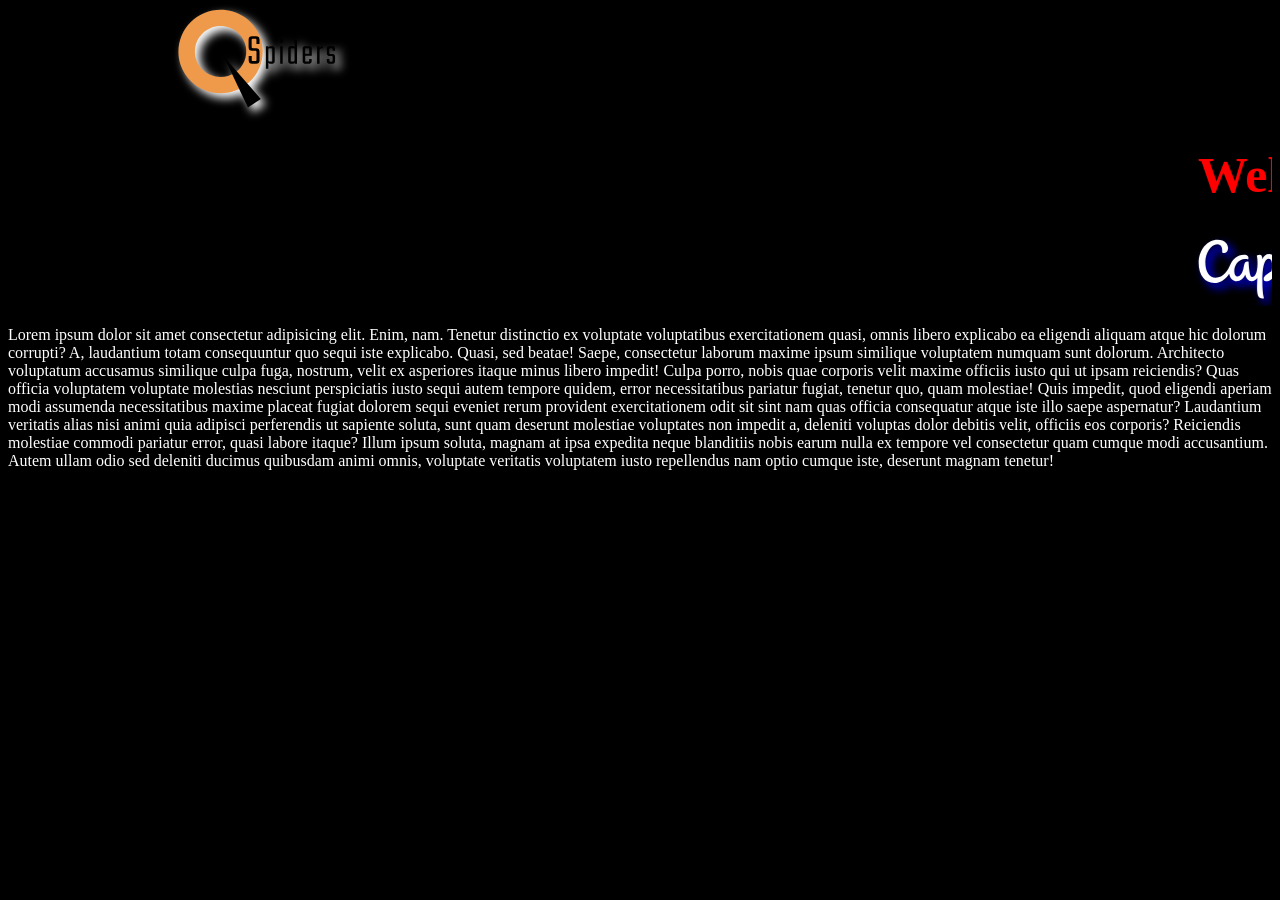
<file: Day 3/index.html>
<!DOCTYPE html>
<html lang="en">

<head>
    <meta charset="UTF-8">
    <meta name="viewport" content="width=device-width, initial-scale=1.0">
    <title>Capgemini</title>
    <link rel="stylesheet" href="style.css">
</head>

<body>
    <img src="../spider.svg" class="q" style=" width: 500px; height: 100px; ">
    <marquee>
        <h1>Welcome to <span style="color: blue;">CapGemini</span></h1><img src="../capgeminiWhite.svg">
    </marquee>
    <p style="font-size: medium;">Lorem ipsum dolor sit amet consectetur adipisicing elit. Enim, nam. Tenetur distinctio
        ex voluptate voluptatibus
        exercitationem quasi, omnis libero explicabo ea eligendi aliquam atque hic dolorum corrupti? A, laudantium totam
        consequuntur quo sequi iste explicabo. Quasi, sed beatae! Saepe, consectetur laborum maxime ipsum similique
        voluptatem numquam sunt dolorum. Architecto voluptatum accusamus similique culpa fuga, nostrum, velit ex
        asperiores itaque minus libero impedit! Culpa porro, nobis quae corporis velit maxime officiis iusto qui ut
        ipsam reiciendis? Quas officia voluptatem voluptate molestias nesciunt perspiciatis iusto sequi autem tempore
        quidem, error necessitatibus pariatur fugiat, tenetur quo, quam molestiae! Quis impedit, quod eligendi aperiam
        modi assumenda necessitatibus maxime placeat fugiat dolorem sequi eveniet rerum provident exercitationem odit
        sit sint nam quas officia consequatur atque iste illo saepe aspernatur? Laudantium veritatis alias nisi animi
        quia adipisci perferendis ut sapiente soluta, sunt quam deserunt molestiae voluptates non impedit a, deleniti
        voluptas dolor debitis velit, officiis eos corporis? Reiciendis molestiae commodi pariatur error, quasi labore
        itaque? Illum ipsum soluta, magnam at ipsa expedita neque blanditiis nobis earum nulla ex tempore vel
        consectetur quam cumque modi accusantium. Autem ullam odio sed deleniti ducimus quibusdam animi omnis, voluptate
        veritatis voluptatem iusto repellendus nam optio cumque iste, deserunt magnam tenetur!</p>
</body>

</html>
</file>
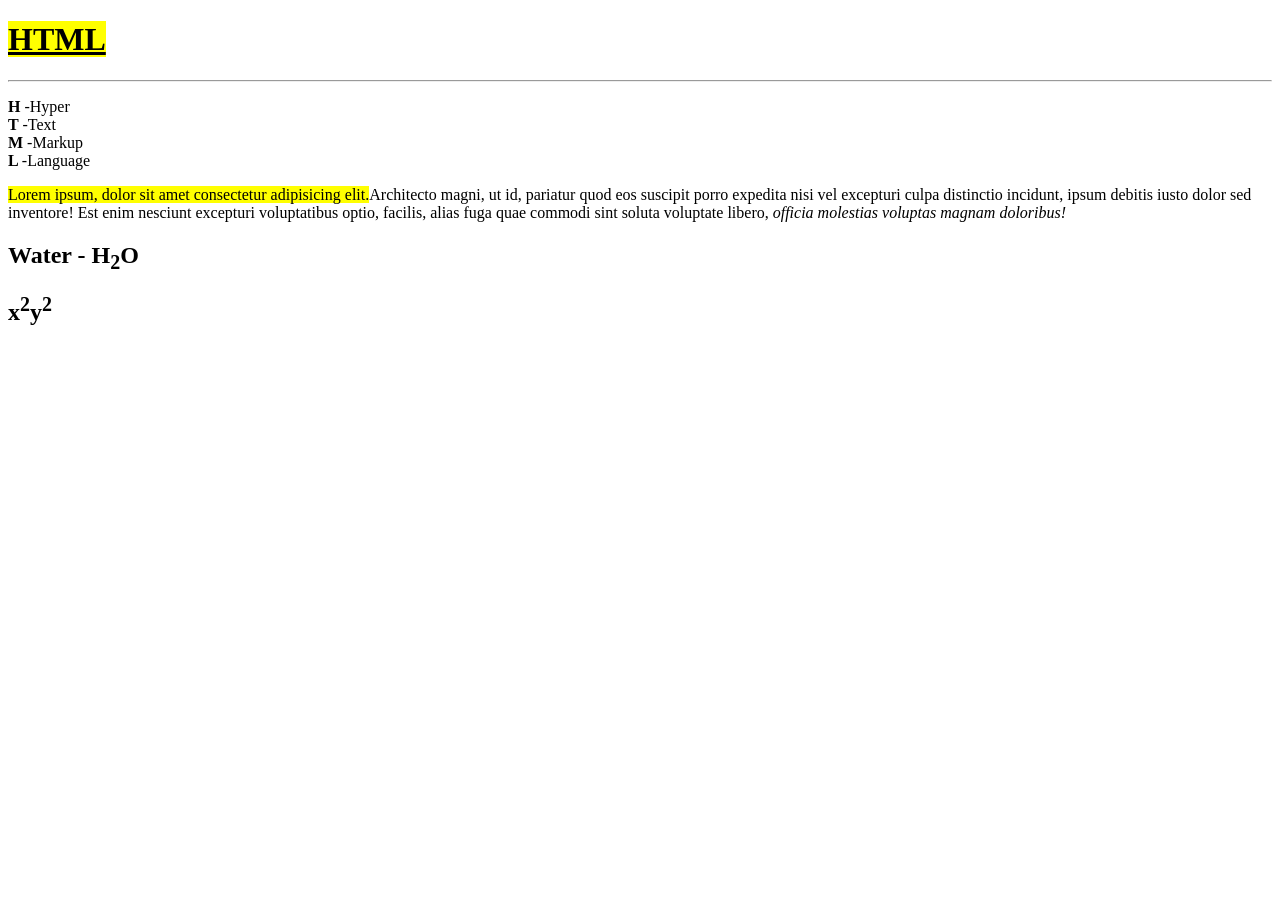
<file: Day 3/for.html>
<!DOCTYPE html>
<html lang="en">

<head>
    <meta charset="UTF-8">
    <meta name="viewport" content="width=device-width, initial-scale=1.0">
    <title>formate tag</title>
</head>

<body>
    <h1><u><mark>HTML</mark></u></h1>
    <hr>
    <p><b> H </b>-Hyper</br>
        <b> T </b>-Text</br>
        <b> M </b>-Markup</br>
        <b> L </b>-Language
    </p>
    </p>
    <p><mark>Lorem ipsum, dolor sit amet consectetur adipisicing elit.</mark>Architecto magni, ut id, pariatur quod eos
        suscipit porro expedita nisi vel excepturi culpa distinctio incidunt, ipsum debitis iusto dolor sed inventore!
        Est enim nesciunt excepturi voluptatibus optio, facilis, alias fuga quae commodi sint soluta voluptate
        libero,<i>
            officia molestias voluptas magnam doloribus!</i></p>

    <h2>Water - H<sub>2</sub>O</h2>
    <h2>x<sup>2</sup>y<sup>2</sup></h2>
</body>

</html>
</file>
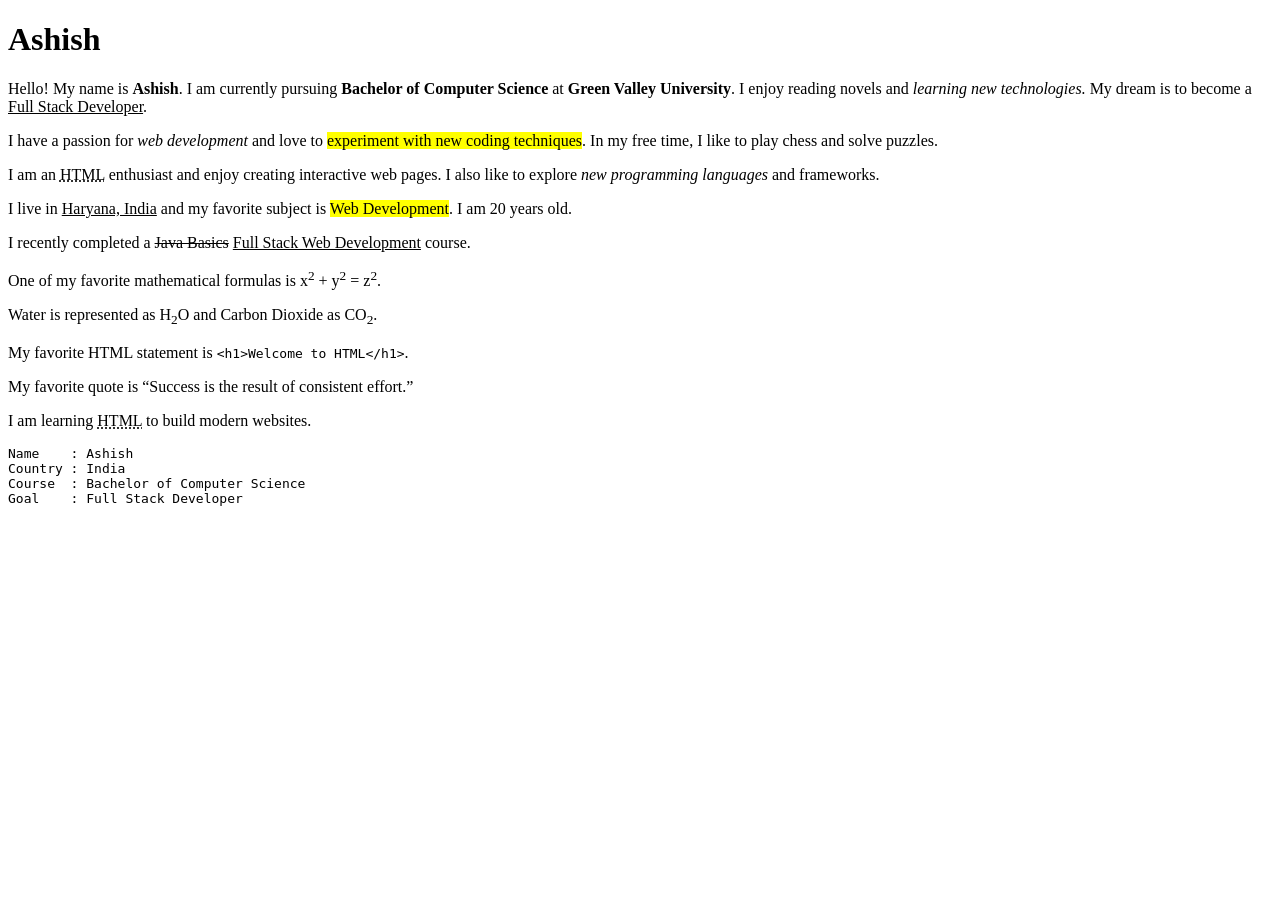
<file: Day 3/student.html>
<!DOCTYPE html>
<html>

<head>
    <title>Student Profile</title>
</head>

<body>

    <h1>Ashish</h1>

    <p>
        Hello! My name is <b>Ashish</b>. I am currently pursuing
        <strong>Bachelor of Computer Science</strong> at
        <b>Green Valley University</b>. I enjoy reading novels and
        <i>learning new technologies.</i>
        My dream is to become a <u>Full Stack Developer</u>.
    </p>
    <p>
        I have a passion for <em>web development</em> and love to
        <mark>experiment with new coding techniques</mark>. In my free time,
        I like to play chess and solve puzzles.
    </p>
    <p>
        I am an <abbr title="HyperText Markup Language">HTML</abbr> enthusiast and
        enjoy creating interactive web pages. I also like to explore
        <cite>new programming languages</cite> and frameworks.

    <p>
        I live in <u>Haryana, India</u> and my favorite subject is
        <mark>Web Development</mark>. I am 20 years old.
    </p>

    <p>
        I recently completed a
        <del>Java Basics</del>
        <u>Full Stack Web Development</u> course.
    </p>

    <p>
        One of my favorite mathematical formulas is
        x<sup>2</sup> + y<sup>2</sup> = z<sup>2</sup>.
    </p>

    <p>
        Water is represented as H<sub>2</sub>O and Carbon Dioxide as
        CO<sub>2</sub>.
    </p>

    <p>
        My favorite HTML statement is
        <code>&lt;h1&gt;Welcome to HTML&lt;/h1&gt;</code>.
    </p>

    <p>
        My favorite quote is
        <q>Success is the result of consistent effort.</q>
    </p>

    <p>
        I am learning <abbr title="HyperText Markup Language">HTML</abbr> to build modern websites.
    </p>

    <pre>
Name    : Ashish
Country : India
Course  : Bachelor of Computer Science
Goal    : Full Stack Developer
    </pre>

</body>

</html>
</file>
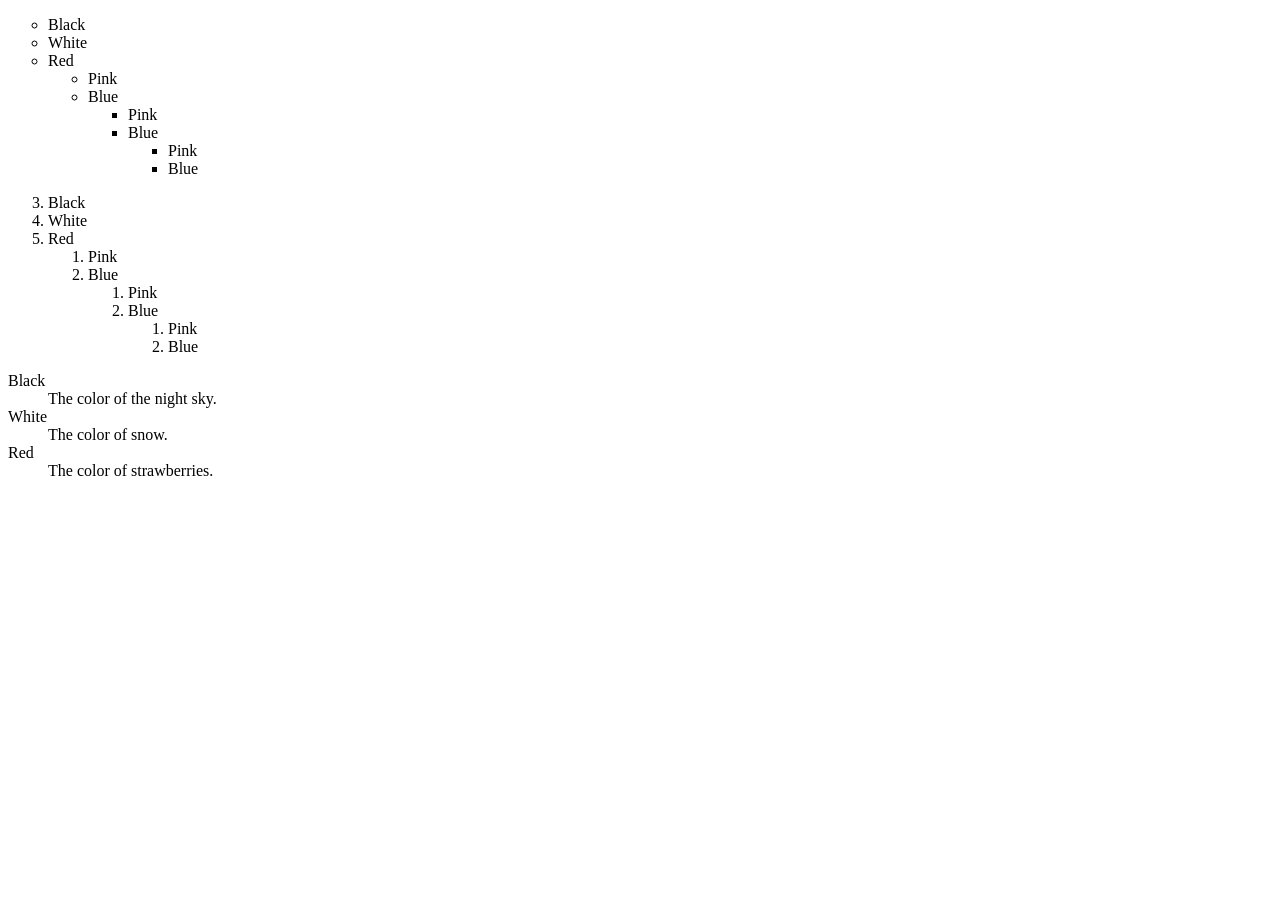
<file: Day 4/list.html>
<!DOCTYPE html>
<html lang="en">

<head>
    <meta charset="UTF-8">
    <meta name="viewport" content="width=device-width, initial-scale=1.0">
    <title>List</title>
</head>

<body>
    <ul type="circle" id="list-item">
        <li>Black</li>
        <li>White</li>
        <li>Red</li>
        <ul>
            <li>Pink</li>
            <li>Blue</li>
            <ul>
                <li>Pink</li>
                <li>Blue</li>
                <ul>
                    <li>Pink</li>
                    <li>Blue</li>
                </ul>
            </ul>
        </ul>
    </ul>
    <ol start="3">
        <li>Black</li>
        <li>White</li>
        <li>Red</li>
        <ol>
            <li>Pink</li>
            <li>Blue</li>
            <ol>
                <li>Pink</li>
                <li>Blue</li>
                <ol>
                    <li>Pink</li>
                    <li>Blue</li>
                </ol>
            </ol>
        </ol>
    </ol>
    <dl>
        <dt>Black</dt>
        <dd>The color of the night sky.</dd>
        <dt>White</dt>
        <dd>The color of snow.</dd>
        <dt>Red</dt>
        <dd>The color of strawberries.</dd>
    </dl>
</body>

</html>
</file>
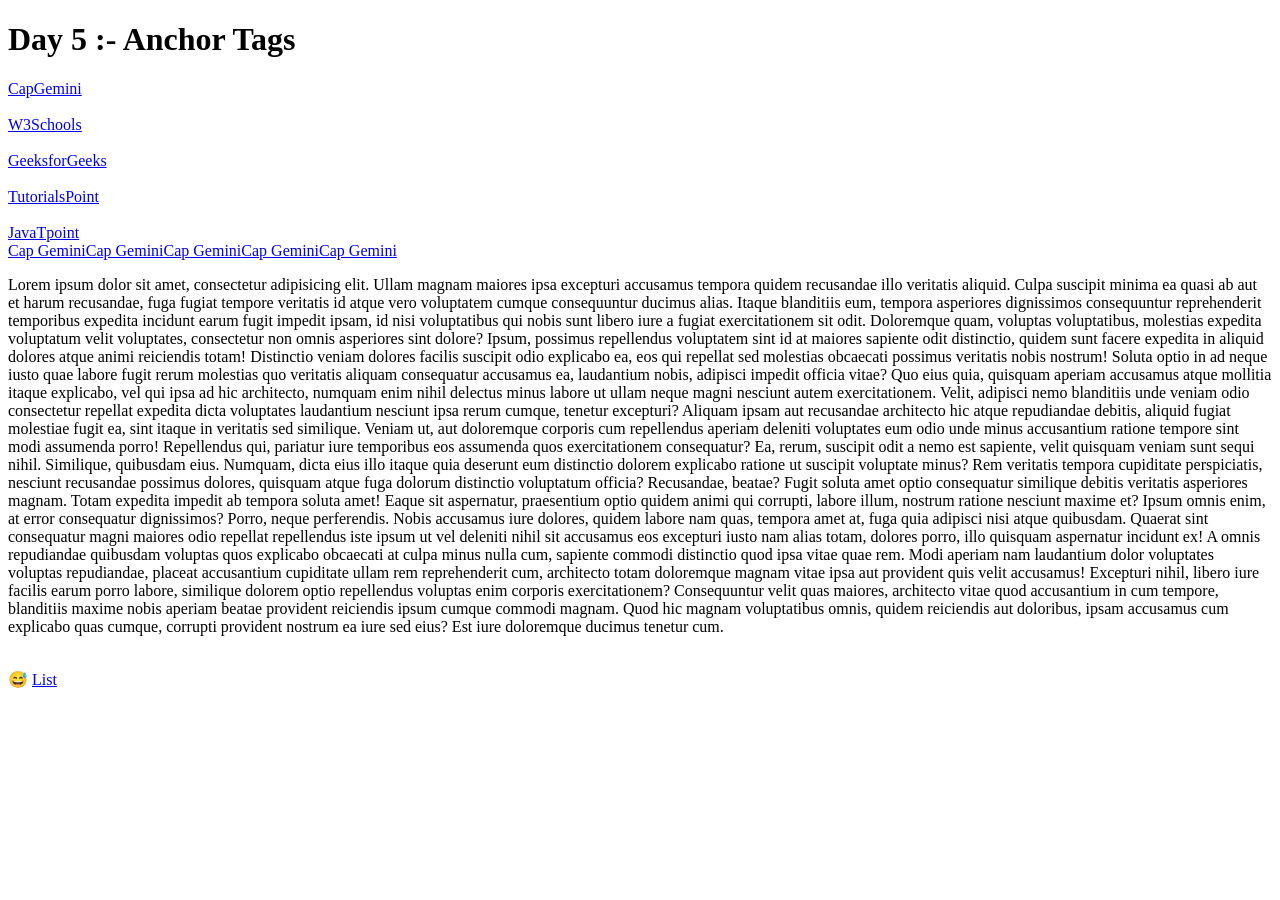
<file: Day 5/anchor.html>
<!DOCTYPE html>
<html lang="en">

<head>
    <meta charset="UTF-8">
    <meta name="viewport" content="width=device-width, initial-scale=1.0">
    <title>Day 5 CapGemini</title>
</head>

<body>
    <h1>Day 5 :- Anchor Tags</h1>
    <a href="https://www.capgemini.com/" target="_blank">CapGemini</a>
    <br>
    <br>

    <a href="https://www.w3schools.com/" target="_blank">W3Schools</a>
    <br>
    <br>

    <a href="https://www.geeksforgeeks.org/" target="_blank">GeeksforGeeks</a>
    <br>
    <br>

    <a href="https://www.tutorialspoint.com/" target="_blank">TutorialsPoint</a>
    <br>
    <br>

    <a href="https://www.javatpoint.com/" target="_blank">JavaTpoint</a>
    <br>

    <a href="https://www.capgemini.com/">Cap Gemini</a><a href="https://www.capgemini.com/">Cap Gemini</a><a
        href="https://www.capgemini.com/">Cap Gemini</a><a href="https://www.capgemini.com/">Cap Gemini</a><a
        href="https://www.capgemini.com/">Cap Gemini</a>


    <br>
    <p> Lorem ipsum dolor sit amet, consectetur adipisicing elit. Ullam magnam maiores ipsa excepturi accusamus tempora
        quidem recusandae illo veritatis aliquid. Culpa suscipit minima ea quasi ab aut et harum recusandae, fuga fugiat
        tempore veritatis id atque vero voluptatem cumque consequuntur ducimus alias. Itaque blanditiis eum, tempora
        asperiores dignissimos consequuntur reprehenderit temporibus expedita incidunt earum fugit impedit ipsam, id
        nisi voluptatibus qui nobis sunt libero iure a fugiat exercitationem sit odit. Doloremque quam, voluptas
        voluptatibus, molestias expedita voluptatum velit voluptates, consectetur non omnis asperiores sint dolore?
        Ipsum, possimus repellendus voluptatem sint id at maiores sapiente odit distinctio, quidem sunt facere expedita
        in aliquid dolores atque animi reiciendis totam! Distinctio veniam dolores facilis suscipit odio explicabo ea,
        eos qui repellat sed molestias obcaecati possimus veritatis nobis nostrum! Soluta optio in ad neque iusto quae
        labore fugit rerum molestias quo veritatis aliquam consequatur accusamus ea, laudantium nobis, adipisci impedit
        officia vitae? Quo eius quia, quisquam aperiam accusamus atque mollitia itaque explicabo, vel qui ipsa ad hic
        architecto, numquam enim nihil delectus minus labore ut ullam neque magni nesciunt autem exercitationem. Velit,
        adipisci nemo blanditiis unde veniam odio consectetur repellat expedita dicta voluptates laudantium nesciunt
        ipsa rerum cumque, tenetur excepturi? Aliquam ipsam aut recusandae architecto hic atque repudiandae debitis,
        aliquid fugiat molestiae fugit ea, sint itaque in veritatis sed similique. Veniam ut, aut doloremque corporis
        cum repellendus aperiam deleniti voluptates eum odio unde minus accusantium ratione tempore sint modi assumenda
        porro! Repellendus qui, pariatur iure temporibus eos assumenda quos exercitationem consequatur? Ea, rerum,
        suscipit odit a nemo est sapiente, velit quisquam veniam sunt sequi nihil. Similique, quibusdam eius. Numquam,
        dicta eius illo itaque quia deserunt eum distinctio dolorem explicabo ratione ut suscipit voluptate minus? Rem
        veritatis tempora cupiditate perspiciatis, nesciunt recusandae possimus dolores, quisquam atque fuga dolorum
        distinctio voluptatum officia? Recusandae, beatae? Fugit soluta amet optio consequatur similique debitis
        veritatis asperiores magnam. Totam expedita impedit ab tempora soluta amet! Eaque sit aspernatur, praesentium
        optio quidem animi qui corrupti, labore illum, nostrum ratione nesciunt maxime et? Ipsum omnis enim, at error
        consequatur dignissimos? Porro, neque perferendis. Nobis accusamus iure dolores, quidem labore nam quas, tempora
        amet at, fuga quia adipisci nisi atque quibusdam. Quaerat sint consequatur magni maiores odio repellat
        repellendus iste ipsum ut vel deleniti nihil sit accusamus eos excepturi iusto nam alias totam, dolores porro,
        illo quisquam aspernatur incidunt ex! A omnis repudiandae quibusdam voluptas quos explicabo obcaecati at culpa
        minus nulla cum, sapiente commodi distinctio quod ipsa vitae quae rem. Modi aperiam nam laudantium dolor
        voluptates voluptas repudiandae, placeat accusantium cupiditate ullam rem reprehenderit cum, architecto totam
        doloremque magnam vitae ipsa aut provident quis velit accusamus! Excepturi nihil, libero iure facilis earum
        porro labore, similique dolorem optio repellendus voluptas enim corporis exercitationem? Consequuntur velit quas
        maiores, architecto vitae quod accusantium in cum tempore, blanditiis maxime nobis aperiam beatae provident
        reiciendis ipsum cumque commodi magnam. Quod hic magnam voluptatibus omnis, quidem reiciendis aut doloribus,
        ipsam accusamus cum explicabo quas cumque, corrupti provident nostrum ea iure sed eius? Est iure doloremque
        ducimus tenetur cum. </p>
    <br>
    <a target="_top">😅</a>
    <a href="../Day 4/list.html">List</a>
</body>

</html>
</file>
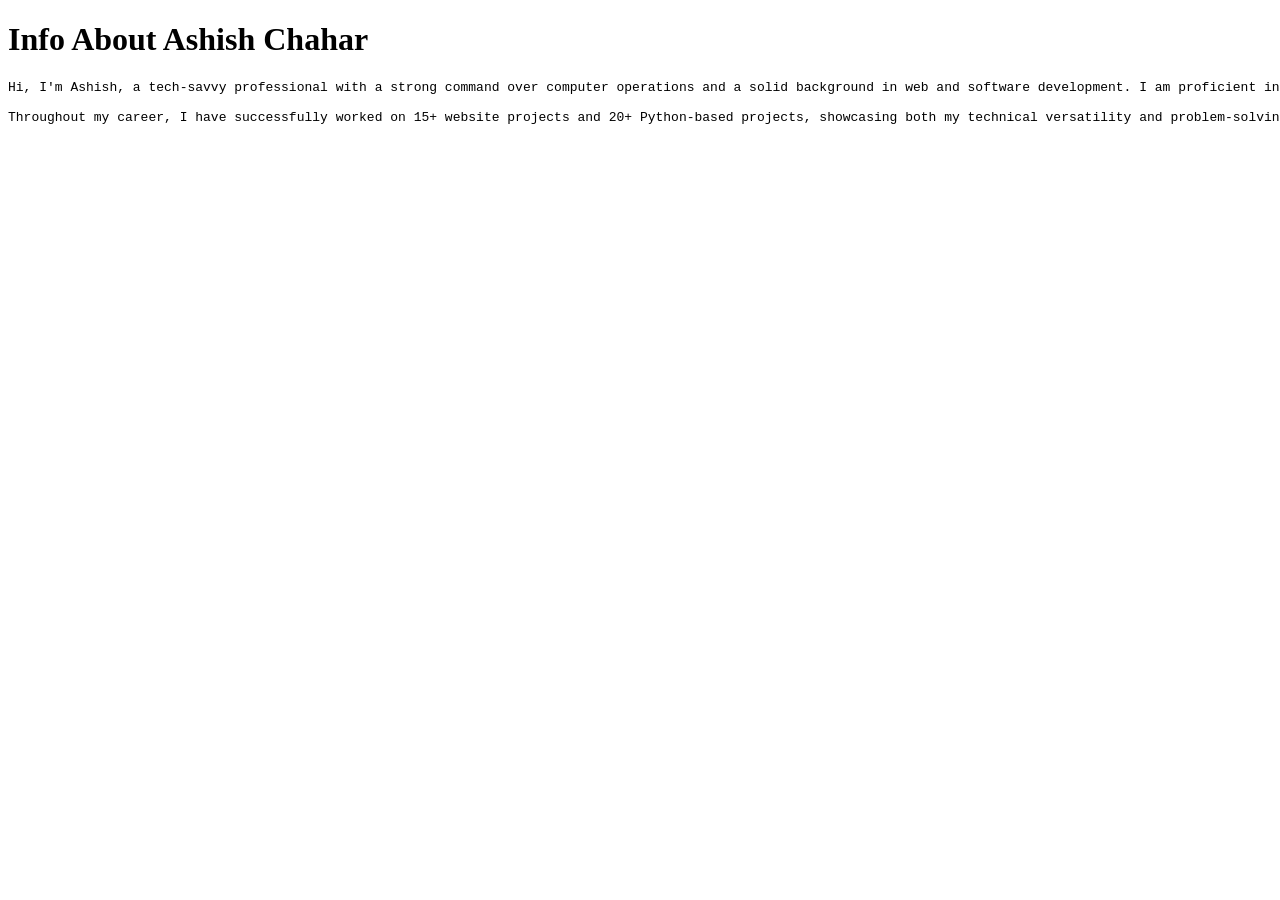
<file: Day 5/Task/about.html>
<!DOCTYPE html>
<html lang="en">

<head>
    <meta charset="UTF-8">
    <meta name="viewport" content="width=device-width, initial-scale=1.0">
    <title>About</title>
</head>

<body>
    <h1>Info About Ashish Chahar</h1>
    <pre>Hi, I'm Ashish, a tech-savvy professional with a strong command over computer operations and a solid background in web and software development. I am proficient in multiple programming languages including HTML, CSS, JavaScript, PHP, and Python.

Throughout my career, I have successfully worked on 15+ website projects and 20+ Python-based projects, showcasing both my technical versatility and problem-solving abilities. My skill set also extends to areas such as Machine Learning and Human Resources (HR) processes.</pre>
</body>

</html>
</file>
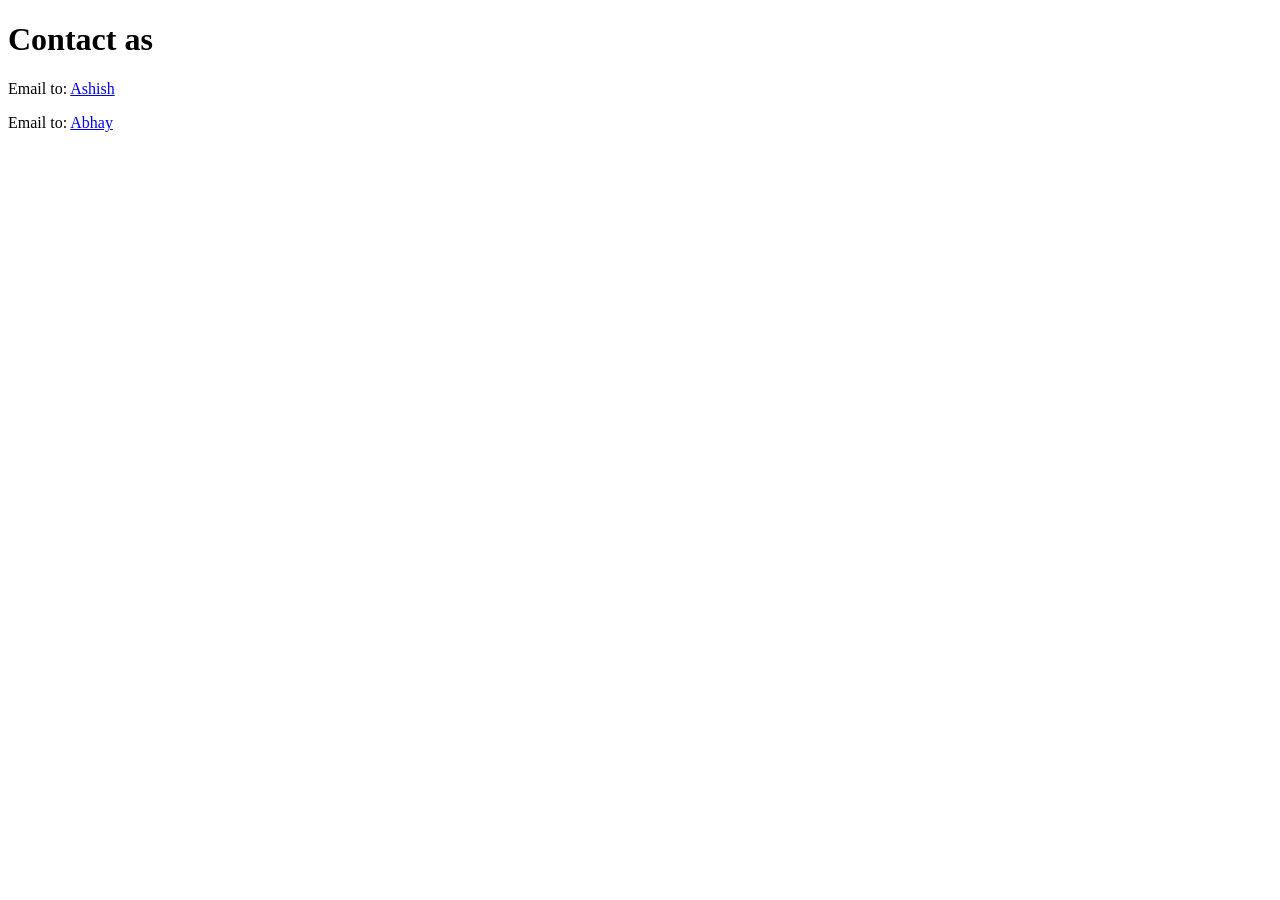
<file: Day 5/Task/contact.html>
<!DOCTYPE html>
<html lang="en">

<head>
    <meta charset="UTF-8">
    <meta name="viewport" content="width=device-width, initial-scale=1.0">
    <title>Contact</title>
</head>

<body>
    <h1>Contact as</h1>
    <p>Email to: <a href="mailto:achaharkhorrdia@gmail.com" title="Enviar e-mail para Ashish">Ashish</a></p>
    <p>Email to: <a href="mailto:abhayrajpatel@gmail.com" title="Enviar e-mail para Abhay">Abhay</a></p>



</body>

</html>
</file>
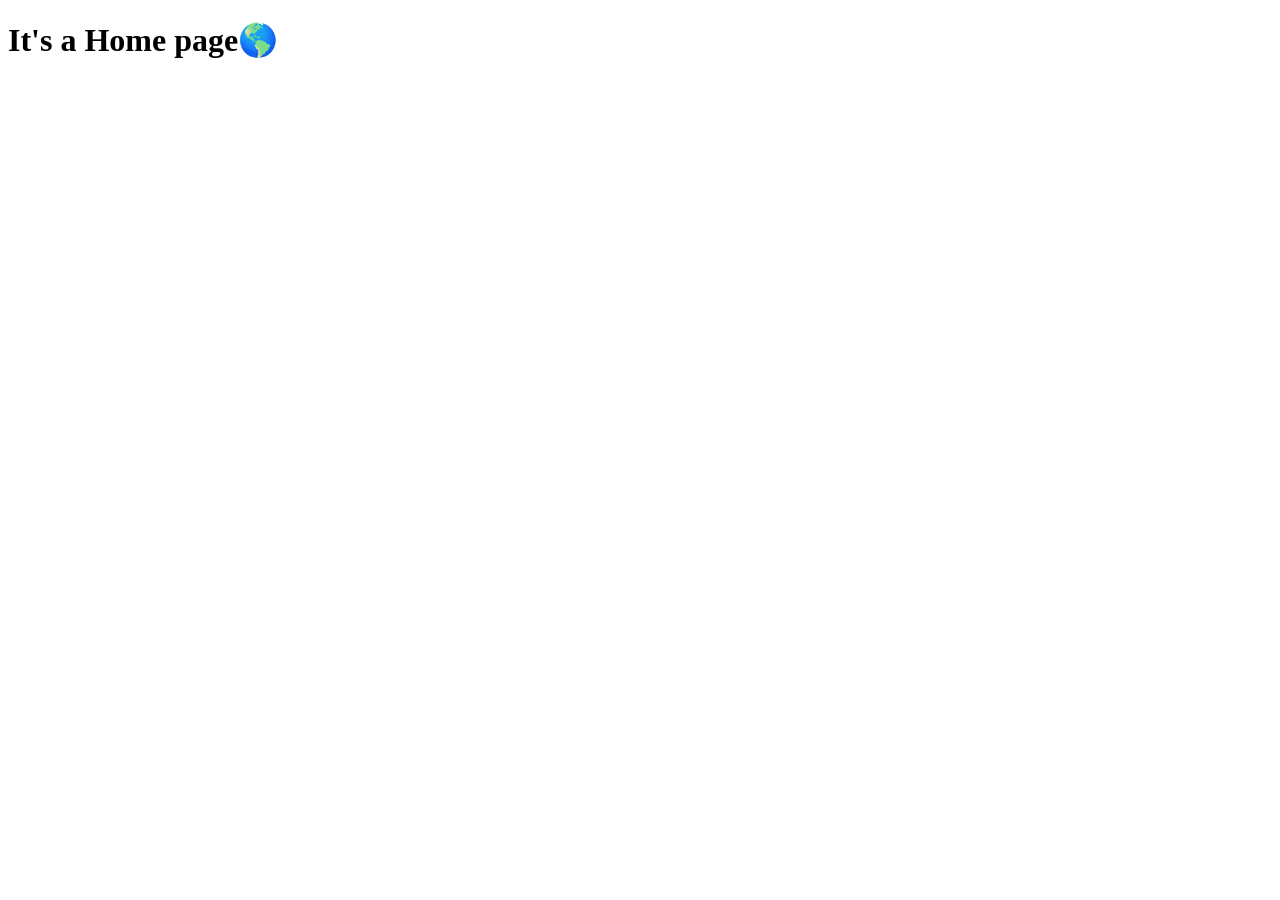
<file: Day 5/Task/home.html>
<!DOCTYPE html>
<html lang="en">

<head>
    <meta charset="UTF-8">
    <meta name="viewport" content="width=device-width, initial-scale=1.0">
    <title>Home</title>
</head>

<body>
    <h1>It's a Home page🌎</h1>
</body>

</html>
</file>
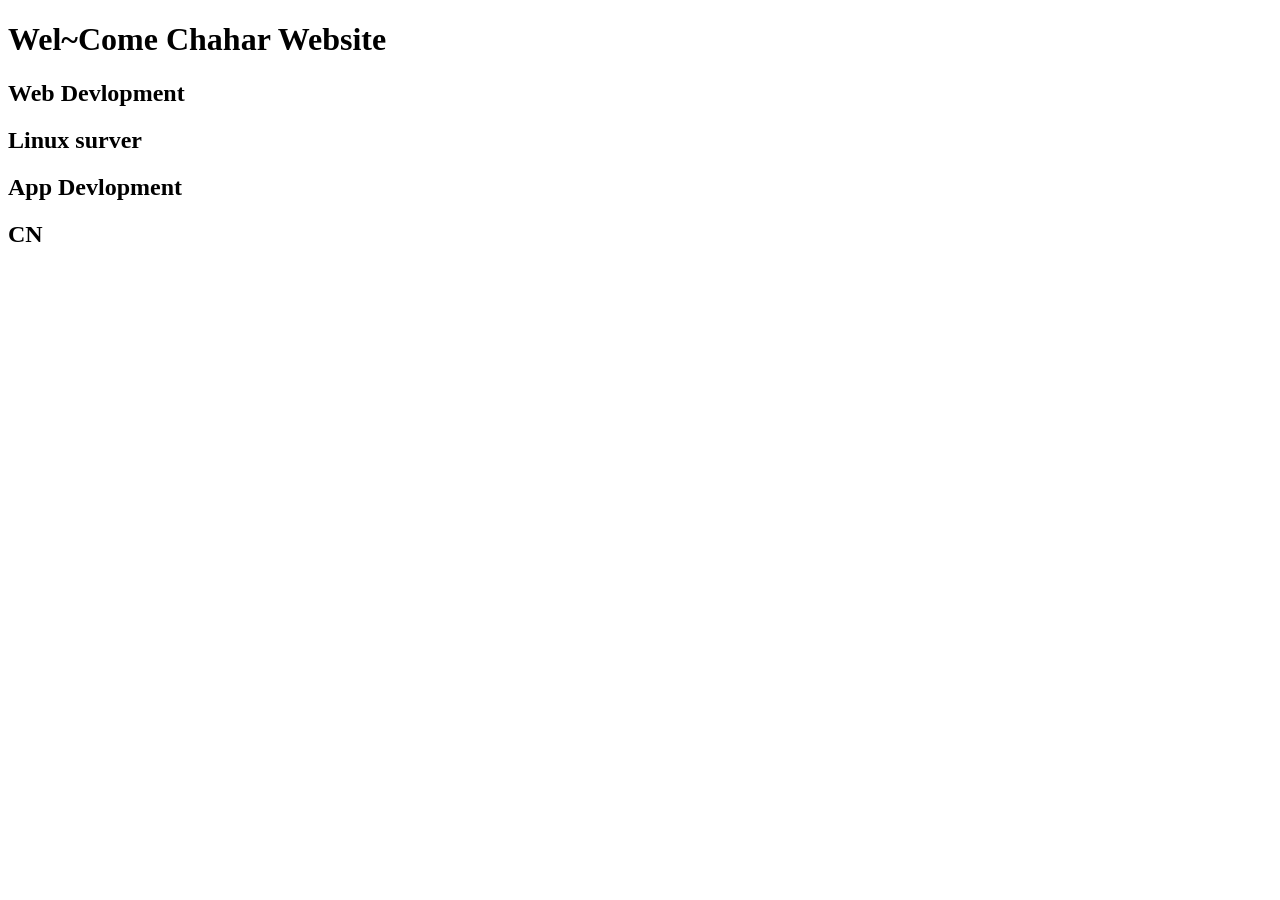
<file: Day 5/Task/service.html>
<!DOCTYPE html>
<html lang="en">

<head>
    <meta charset="UTF-8">
    <meta name="viewport" content="width=device-width, initial-scale=1.0">
    <title>Service</title>
</head>

<body>
    <h1>Wel~Come Chahar Website</h1>
    <h2>Web Devlopment</h2>
    <h2>Linux surver</h2>
    <h2>App Devlopment</h2>
    <h2>CN</h2>

</body>

</html>
</file>
<file: Day 3/style.css>
body {
    background-color: black;
    color: white;
}

h1 {
    color: red;
    font-size: 50px;
}

img {
    -webkit-filter: drop-shadow(5px 5px 5px blue);
    filter: drop-shadow(5px 5px 5px blue);
}

.q {
    -webkit-filter: drop-shadow(5px 5px 5px red);
    filter: drop-shadow(5px 5px 5px white);
}
</file>
